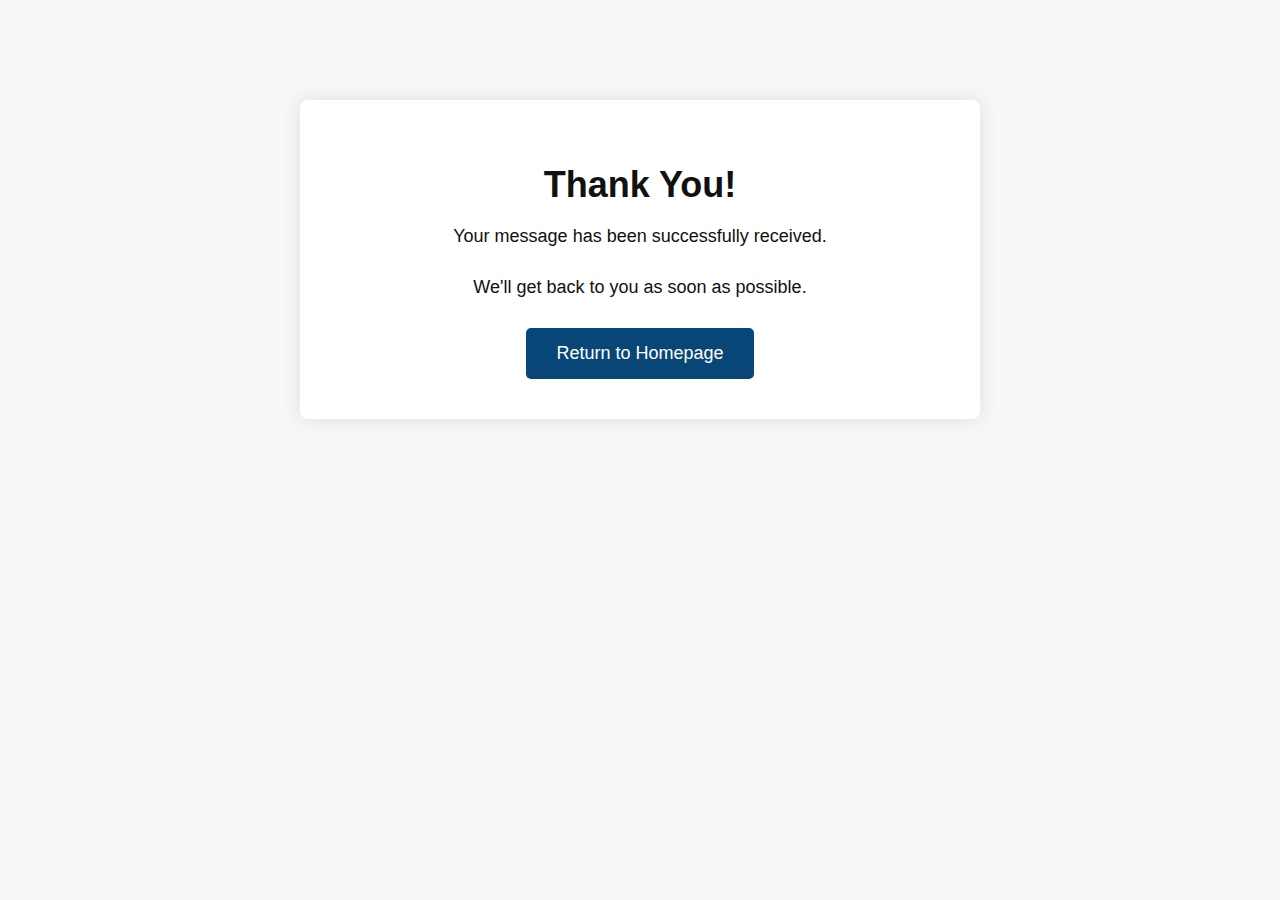
<file: thank-you.html>
<!DOCTYPE html>
<html lang="en">
<head>
  <meta charset="UTF-8">
  <meta name="viewport" content="width=device-width, initial-scale=1.0">
  <title>Thank You for Contacting QuillBrix</title>
  <style>
    body {
      font-family: Arial, sans-serif;
      margin: 0;
      padding: 0;
      background-color: #f7f7f7;
    }
    .container {
      max-width: 600px;
      margin: 100px auto;
      background-color: #fff;
      border-radius: 8px;
      box-shadow: 0px 0px 20px rgba(0, 0, 0, 0.1);
      padding: 40px;
      text-align: center;
    }
    h1 {
      color: #111;
      font-size: 36px;
      margin-bottom: 20px;
    }
    p {
      color: #111;
      font-size: 18px;
      margin-bottom: 30px;
    }
    .cta-button {
      display: inline-block;
      padding: 15px 30px;
      background-color: #084678;
      color: #fff;
      text-decoration: none;
      border-radius: 5px;
      font-size: 18px;
      transition: background-color 0.3s;
    }
    .cta-button:hover {
      background-color: #084678;
    }
  </style>
</head>
<body>
  <div class="container">
    <h1>Thank You!</h1>
    <p>Your message has been successfully received.</p>
    <p>We'll get back to you as soon as possible.</p>
    <a href="/" class="cta-button">Return to Homepage</a>
  </div>
</body>
</html>
</file>
